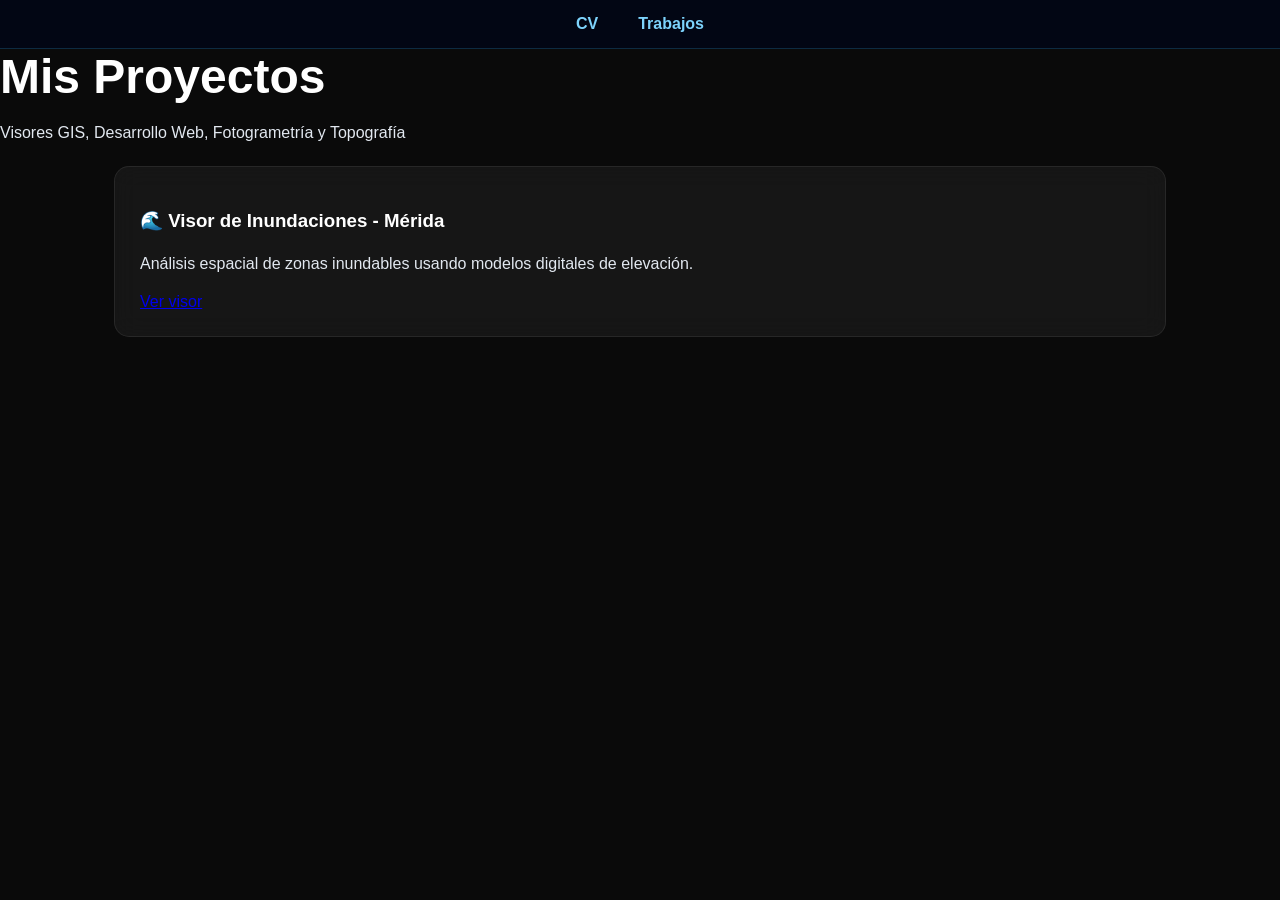
<file: trabajos.html>
<!DOCTYPE html>
<html lang="es">
<head>
  <meta charset="UTF-8">
  <title>Trabajos | Kevin Reyes</title>
  <link rel="stylesheet" href="style.css">
</head>

<body>

<nav class="menu">
  <a href="index.html">CV</a>
  <a href="trabajos.html">Trabajos</a>
</nav>

<header>
  <h1>Mis Proyectos</h1>
  <p>Visores GIS, Desarrollo Web, Fotogrametría y Topografía</p>
</header>

<section>
  <div class="proyecto">
    <h3>🌊 Visor de Inundaciones - Mérida</h3>
    <p>Análisis espacial de zonas inundables usando modelos digitales de elevación.</p>
    <a href="visor_inundaciones/visor_inundaciones.html" class="btn-proyecto">
        Ver visor
    </a>
  </div>

</section>

</body>
</html>
</file>
<file: style.css>
body {
    margin: 0;
    font-family: 'Montserrat', sans-serif;
    background: #0a0a0a;
    color: white;
    overflow-x: hidden;
}

.map-layout {
  display: flex;
  gap: 30px;
  padding: 0 40px;
}


.map-wrapper {
  flex: 2;
  min-width: 0;
}

#map {
  height: 500px;
  width: 100%;
  border-radius: 20px;
}

.info-panel {
  flex: 1;
  background: rgba(255,255,255,0.05);
  padding: 20px;

  height: 470px;   
  min-width: 0; /* 👈 🔥 ESTA LÍNEA ES LA SOLUCIÓN */
  overflow-y: auto;  

  border-radius: 15px;
  backdrop-filter: blur(10px);
  border: 1px solid rgba(255,255,255,0.1);
}

.info-panel h3 {
  margin-top: 0;
  color: #38bdf8;
}

#trabajos-campo h2 {
  text-align: center;
  margin-bottom: 30px;
}

#particles-js {
  position: fixed;
  top: 0;
  left: 0;
  width: 100%;
  height: 100%;
  z-index: -1;
}

/* CONTENEDOR PRINCIPAL */
.contenido {
    position: relative;
    z-index: 1;
    padding: 40px;
    max-width: 1000px;
    margin: auto;
}

/* HEADER */
.header {
  display: flex;
  justify-content: space-between;
  align-items: center;
  padding: 80px 40px;
  max-width: 1100px;
  margin: auto;
}

.header-texto {
  max-width: 600px;
}

.header-texto h1 {
  font-size: 3em;
  margin-bottom: 10px;
}

.header-texto p {
  font-size: 1.2em;
  color: #94a3b8;
}

/* CARD IMAGEN */
.header-card {
  background: rgba(255, 255, 255, 0.05);
  padding: 10px;
  border-radius: 20px;
  backdrop-filter: blur(10px);
  border: 1px solid rgba(255,255,255,0.1);
  transition: 0.3s;
}

.header-card img {
  width: 250px;
  border-radius: 15px;
  display: block;
}

.header-card:hover {
  transform: scale(1.05);
}

/* TITULOS */
h1 {
  margin: 0;
  font-size: 3em;
}

h2 {
  margin-bottom: 15px;
  color: #38bdf8; /* 🔥 azul elegante */
  font-weight: 600;
}

/* SECTIONS */
section {
  background: rgba(255, 255, 255, 0.05);
  margin: 20px auto;
  padding: 25px;
  border-radius: 15px;
  max-width: 1000px;
  backdrop-filter: blur(12px);
  border: 1px solid rgba(255,255,255,0.08);
  transition: all 0.3s ease;
}

section:hover {
  transform: translateY(-5px);
  box-shadow: 0 10px 30px rgba(56,189,248,0.15);
}

p, li {
  line-height: 1.6;
  color: #e2e8f0;
}

/* EXPERIENCIA FULL WIDTH */
#experiencia {
  position: relative;
  width: 100vw;
  left: 50%;
  transform: translateX(-50%);
  max-width: none;
  margin: 0;
  padding: 80px 40px;
  background: transparent !important;
  border: none !important;
  box-shadow: none !important;
}

#experiencia h2 {
  text-align: center;
}

/* MENU */
.menu {
    position: sticky;
    top: 0;
    width: 100%;
    background: rgba(2, 6, 23, 0.85);
    backdrop-filter: blur(10px);
    display: flex;
    justify-content: center;
    gap: 40px;
    padding: 15px 0;
    z-index: 1000;
    border-bottom: 1px solid rgba(56, 189, 248, 0.2);
}

.menu a {
    color: #7dd3fc;
    text-decoration: none;
    font-weight: 600;
    font-size: 16px;
    position: relative;
    transition: 0.3s;
}

.menu a::after {
    content: "";
    position: absolute;
    width: 0%;
    height: 2px;
    bottom: -5px;
    left: 0;
    background: #38bdf8;
    transition: 0.3s;
}

.menu a:hover::after {
    width: 100%;
}

.menu a:hover {
    color: #ffffff;
}

/* SKILLS */
.full-width {
  max-width: 1800px;
  width: 100%;
}

#habilidades-tecnicas h2 {
  max-width: 1200px;
  margin: 0 auto 40px;
  text-align: center;
}

.skills-grid {
  display: flex;
  flex-wrap: nowrap;
  overflow-x: auto;
  gap: 15px;
  padding-bottom: 10px;
}

.skill-group {
  padding: 10px 15px;
  border-radius: 10px;
  background: rgba(255,255,255,0.04);
  min-width: 180px;
  transition: 0.3s;
}

.skill-group:hover {
  transform: translateY(-5px);
  background: rgba(255,255,255,0.07);
}

.badge {
  display: inline-block;
  background: rgba(56,189,248,0.2);
  color: #7dd3fc;
  font-size: 12px;
  letter-spacing: 1.5px;
  padding: 5px 14px;
  border-radius: 20px;
  margin-bottom: 10px;
  text-transform: uppercase;
}

.chips {
  display: flex;
  flex-wrap: wrap;
  gap: 8px;
}

.chip {
  background: rgba(255,255,255,0.06);
  padding: 5px 10px;
  border-radius: 15px;
  font-size: 12px;
  color: #cbd5f5;
}

/* TIMELINE */
.timeline-horizontal {
  display: flex;
  gap: 40px;
  overflow-x: auto;
  padding: 60px 80px 40px;
  position: relative;
}

.timeline-horizontal::before {
  content: "";
  position: absolute;
  top: 40px;
  left: 0;
  width: 100%;
  height: 2px;
  background: linear-gradient(
    to right,
    transparent,
    rgba(56,189,248,0.4),
    transparent
  );
}

.timeline-item {
  display: flex;
  flex-direction: column;
  align-items: center;
  min-width: 250px;
  flex-shrink: 0;
}

.fecha {
  font-size: 14px;
  color: #94a3b8;
  margin-bottom: 10px;
}

.punto {
  width: 12px;
  height: 12px;
  background: #22c55e; /* 🔥 verde pro */
  border-radius: 50%;
  margin-bottom: 10px;
}

/* CARDS */
.card {
  margin-top: 10px;
  background: rgba(255,255,255,0.05);
  padding: 15px;
  border-radius: 10px;
  backdrop-filter: blur(10px);
  transition: 0.3s;
}

.card:hover {
  transform: translateY(-5px);
  box-shadow: 0 10px 25px rgba(0,0,0,0.6);
}

/* WHATSAPP */
.whatsapp-btn {
  position: fixed;
  bottom: 20px;
  right: 20px;
  background: #25D366;
  width: 60px;
  height: 60px;
  border-radius: 50%;
  display: flex;
  align-items: center;
  justify-content: center;
  box-shadow: 0 5px 20px rgba(0,0,0,0.4);
  z-index: 1000;
  transition: 0.3s;
}

.whatsapp-btn:hover {
  transform: scale(1.1);
  background: #1ebe5d;
}

/* SCROLLBAR */
.timeline-horizontal::-webkit-scrollbar {
  height: 6px;
}

.timeline-horizontal::-webkit-scrollbar-thumb {
  background: rgba(56,189,248,0.4);
  border-radius: 10px;
}

/* RESPONSIVE */
@media (max-width: 768px) {

  .header {
    flex-direction: column;
    text-align: center;
  }

  .header-card {
    margin-top: 20px;
  }

  section {
    margin: 10px;
    padding: 15px;
  }

  h1 {
    font-size: 1.8em;
  }

  h2 {
    font-size: 1.3em;
  }

  .timeline-horizontal {
    flex-direction: column;
    overflow: visible;
  }

  .timeline-horizontal::before {
    display: none;
  }

  .punto {
    display: none;
  }

}

#trabajos-campo {
  position: relative;
  width: 100vw;
  left: 50%;
  transform: translateX(-50%);
  
  max-width: none;
  margin: 0;
  padding: 80px 40px;

  background: transparent !important;
  border: none !important;
  box-shadow: none !important;
}

section#trabajos-campo {
  backdrop-filter: none;
}

.video-container {
  width: 100%;
  height: 70%;
  aspect-ratio: 30 / 16;
  overflow: hidden;
  border-radius: 12px;
  margin-top: 15px;
}

.video-container video {
  width: 100%;
  height: 100%;
  object-fit: contain;  /* 👈 🔥 clave */
  background: black;    /* para que no se vea feo */
}

@media (max-width: 900px) {
  .map-layout {
    flex-direction: column;
  }
}

.glow-marker {
  animation: pulseGlow 5s infinite;
}

@keyframes pulseGlow {
  0% { filter: drop-shadow(0 0 5px currentColor); }
  50% { filter: drop-shadow(0 0 15px currentColor); }
  100% { filter: drop-shadow(0 0 5px currentColor); }
}

.legend {
  background: rgba(0,0,0,0.8);
  padding: 10px;
  border-radius: 8px;
  color: #fff;
  font-size: 13px;
}

.legend h4 {
  margin: 0 0 5px;
  font-size: 14px;
  color: #00ffff;
}

.legend-item {
  display: flex;
  align-items: center;
  margin-bottom: 4px;
}

.legend-item span {
  width: 12px;
  height: 12px;
  display: inline-block;
  margin-right: 6px;
  border-radius: 50%;
}

/* SCROLL HABILIDADES (IGUAL QUE EXPERIENCIA) */
.skills-grid::-webkit-scrollbar {
  height: 6px;
}

.skills-grid::-webkit-scrollbar-thumb {
  background: rgba(56,189,248,0.4);
  border-radius: 10px;
}

#proyectos-personales {
  width: 100vw;
  background: transparent;
  border: none;
}

#proyectos-personales h2 {
  text-align: center;
  margin-bottom: 40px;
}

.proyectos-grid {
  display: flex;
  gap: 30px;
  justify-content: center;
  flex-wrap: wrap;
}

.proyecto-card {
  width: 320px;
  background: rgba(255,255,255,0.05);
  border-radius: 15px;
  overflow: hidden;
  text-decoration: none;
  color: white;
  transition: 0.3s;
  border: 1px solid rgba(255,255,255,0.1);
  backdrop-filter: blur(10px);
}

.proyecto-card img {
  width: 100%;
  height: 180px;
  object-fit: cover;
}

.proyecto-info {
  padding: 15px;
}

.proyecto-card:hover {
  transform: translateY(-10px) scale(1.03);
  box-shadow: 0 15px 40px rgba(56,189,248,0.2);
}

.proyecto-card::after {
  content: "Ver proyecto";
  position: absolute;
  inset: 0;
  background: rgba(0,0,0,0.6);
  opacity: 0;
  display: flex;
  align-items: center;
  justify-content: center;
  font-weight: bold;
  transition: 0.3s;
}

.proyecto-card:hover::after {
  opacity: 1;
}

.proyectos-wrapper {
  max-width: 1200px;
  margin: 0 auto;
  padding: 0 40px;   /* 👈 aquí sí */

}
</file>
